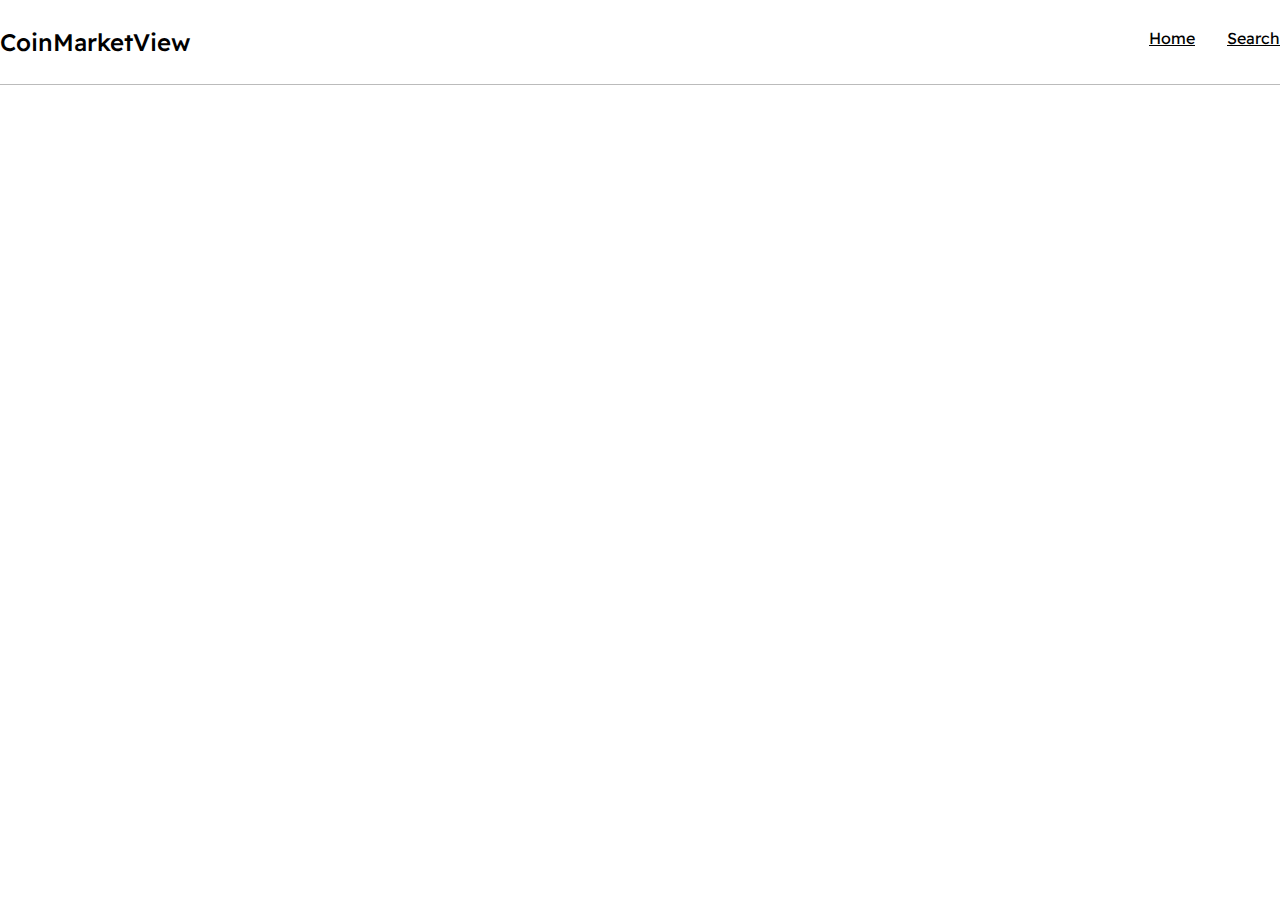
<file: index.html>
<!DOCTYPE html>
<html lang="pt_BR">
<head>
    <meta charset="UTF-8">
    <meta http-equiv="X-UA-Compatible" content="IE=edge">
    <meta name="viewport" content="width=device-width, initial-scale=1.0">
    <link rel="stylesheet" href="reset.css">
    <link rel="stylesheet" href="style.css">
    <title>CoinMarketView</title>
</head>
<body>
    
    <div class="header-bg">
    <div class="container">
        <header>
            <div class="logo">
                <h1>CoinMarketView</h1>
            </div>

            <div class="nav">
                <nav>
                    <a href="index.html">Home</a>
                    <a href="search.html">Search</a>
                </nav>
            </div>
        </header>
    </div>
    </div>

    <div class="content">
        <div class="container">
            <div class="box-card" id="boxcard">
            </div>
        </div>
    </div>


    <script src="script.js"></script>

</body>
</html>
</file>
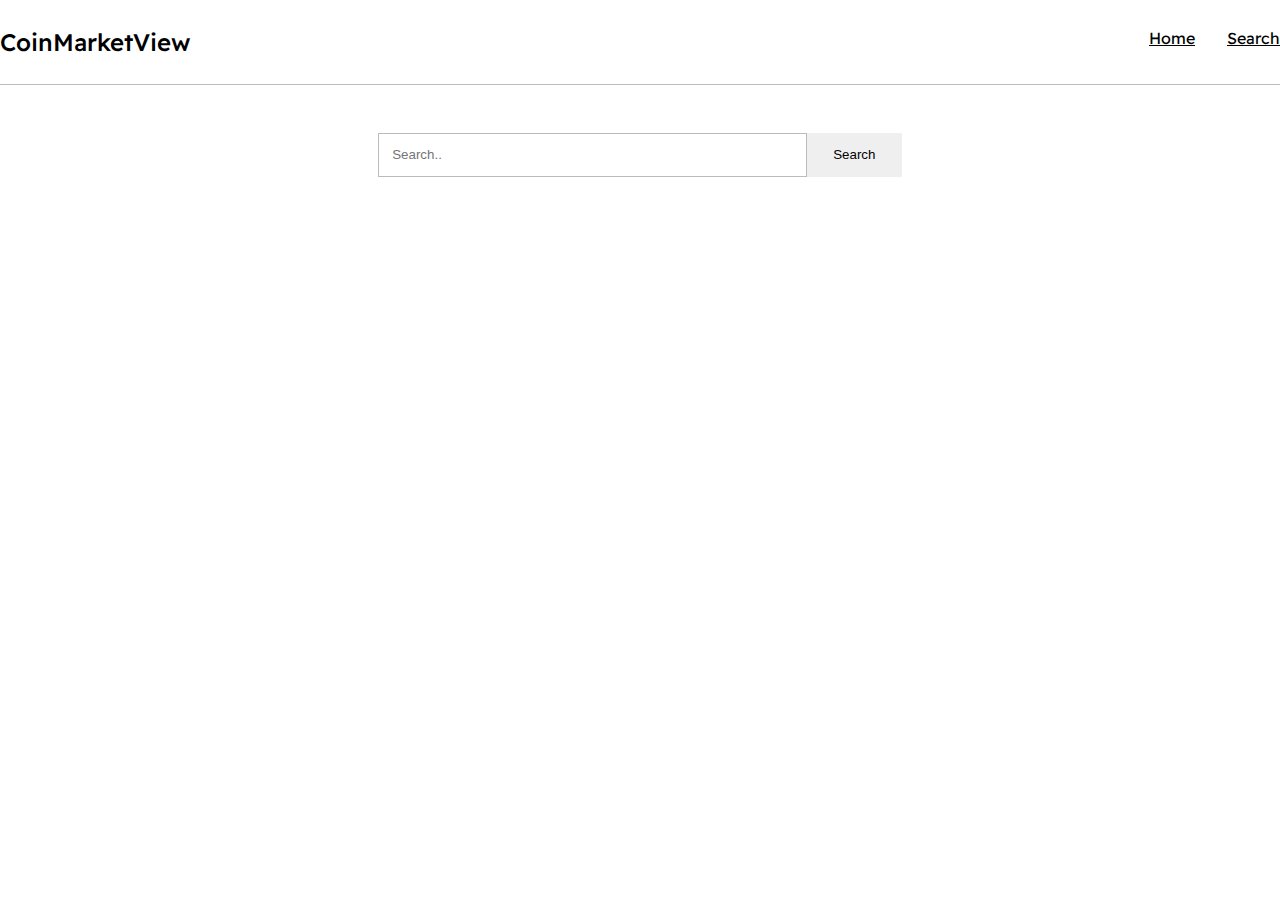
<file: search.html>
<!DOCTYPE html>
<html lang="pt_BR">
<head>
    <meta charset="UTF-8">
    <meta http-equiv="X-UA-Compatible" content="IE=edge">
    <meta name="viewport" content="width=device-width, initial-scale=1.0">
    <link rel="stylesheet" href="reset.css">
    <link rel="stylesheet" href="style.css">
    <title>CoinMarketView</title>
</head>
<body>
    
    <div class="header-bg">
    <div class="container">
        <header>
            <div class="logo">
                <h1>CoinMarketView</h1>
            </div>

            <div class="nav">
                <nav>
                    <a href="index.html">Home</a>
                    <a href="search.html">Search</a>
                </nav>
            </div>
        </header>
    </div>
    </div>

    <div class="content">
        <div class="container">
            <div class="search">
                <input id="search" type="text" placeholder="Search..">
                <button id="btn">Search</i></button>

                
            </div>
            <p id="error"></p>
            <div class="box-card" id="boxcard">
            </div>
        </div>
    </div>


    <script src="search.js"></script>

</body>
</html>
</file>
<file: style.css>
@import url('https://fonts.googleapis.com/css2?family=Readex+Pro:wght@200;500&display=swap');

body {
    font-family: 'Readex Pro', sans-serif;
}

a {
    color: black;
}

.container {
    width: 100%;
    max-width: 1400px;
    margin: 0 auto;
}

header {
    padding: 30px 0;
    display: flex;
    justify-content: space-between;
}

nav {
    display: flex;
}

nav a {
    margin-left: 2em;
    cursor: pointer;
}

img {
    max-width: 30px;
}

header h1 {
    font-size: 1.5em;
    font-weight: 500;
}

.header-bg {
    background-color: #fff;
    border-bottom: #BBBBBB solid 1px;
}

.box-card {
    margin: 50px 0;
    display: flex;
    justify-content: space-between;
    flex-wrap: wrap;
    gap: 3em;
}

.card {
    width: 200px;
    padding: 50px;
    box-shadow: rgba(149, 157, 165, 0.2) 0px 8px 24px;
}

.title {
    display: flex;
    align-items: center;
    position: relative;
}

.title h1 {
    margin-left: 1em;
}

.title span {
    font-size: 4em;
    cursor: pointer;
    position: absolute;
    right: 0;
}

.info {
    margin: 20px 0;
    font-weight: 200;
}

.price {
    display: flex;
    justify-content: space-between;
    margin: 20px 0;
}

.ze {
    display: flex;
    justify-content: space-between;
    margin: 20px 0;
}

.volume {
    display: flex;
    justify-content: space-between;
    margin: 20px 0;
}

.btn {
    display: flex;
    justify-content: center;
    margin-top: 30px;
}

button {
    border: none;
    padding: 1em 2em;
    cursor: pointer;
}

svg {
    width: 40px;
}

.search {
    margin: 3em;
    display: flex;
    justify-content: center;
}

.search input {
    width: 400px;
    padding: 1em;
    border: #BBBBBB solid 1px;
}

.favorite {
    color: yellow;
}
</file>
